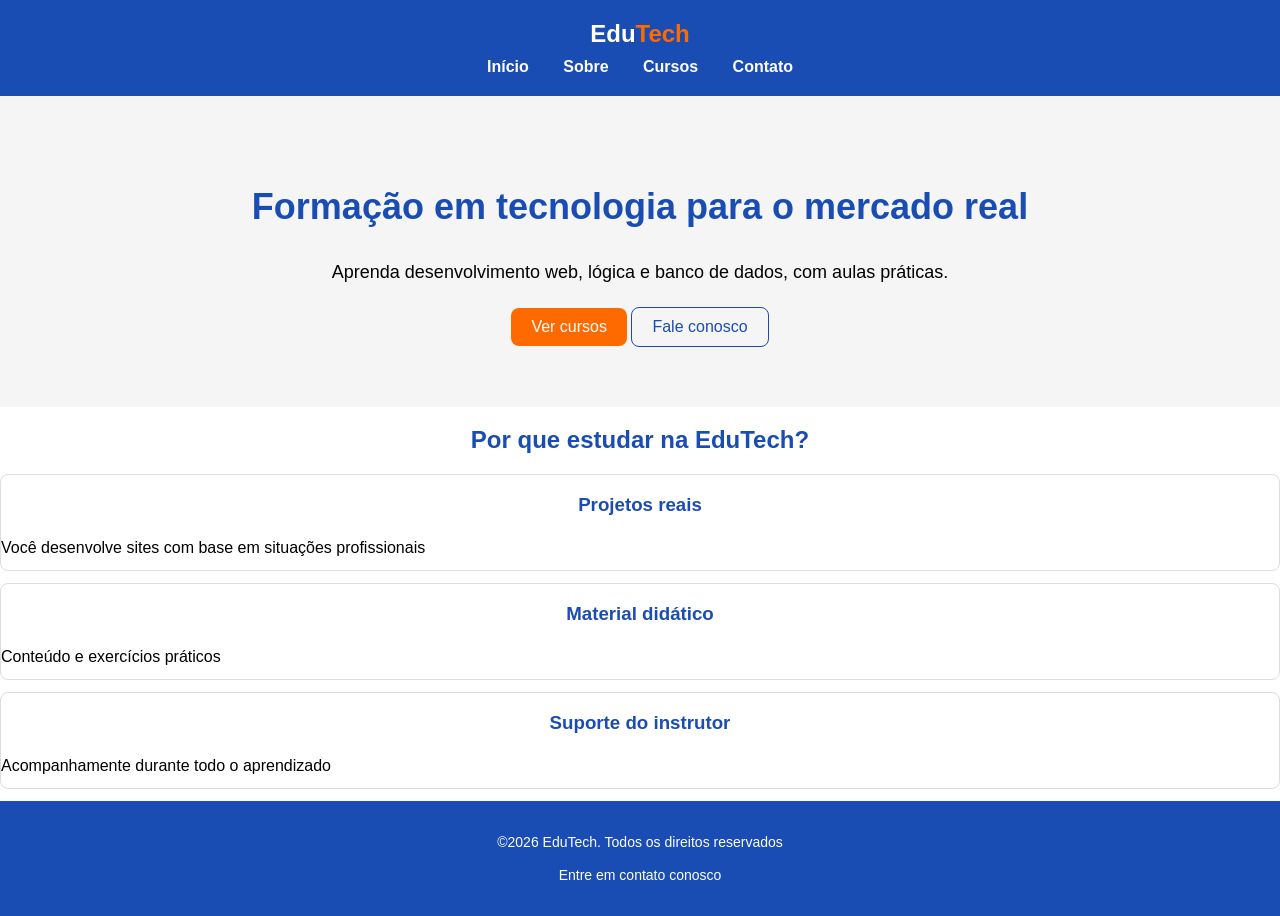
<file: index.html>
<!doctype html>
<!-- Específica o tipo de documento HTML5 -->

<html lang="pt-BR">
  <!-- Caberça do site - configuraçção e metadadados -->
  <head>
    <!-- O 'Head' precisa necessariamente do 'title' -->
    <title>EduTech - Formação em tecnologia</title>
    <meta charset="UTF-8" />
    <!-- Configuração do teclado brasileiro -->
    <meta name="viewport" content="width=device-width, initial-scale=1.0" />
    <!-- Tag de resposividade-->
    <link rel="stylesheet" href="CSS/style.css" />
  </head>

  <body>
    <!-- Corpo do site - Conteúdo visivél pra todos -->
    <header>
      <!-- Cabeçalho da página -->
      <div>
        <!-- Criar conteiner-->
        <a href="index.html" class="logo">Edu<span>Tech</span></a>
      </div>
      <nav>
        <a href="index.html">Início</a>
        <!-- 'a' e 'href' para ligar com outras páginas do projeto -->
        <a href="Pages/sobre.html">Sobre</a>
        <a href="Pages/cursos.html">Cursos</a>
        <a href="Pages/contato.html">Contato</a>
      </nav>
    </header>

    <!-- Conteúdo da página -->
    <main>
      <section class="hero">
        <div>
          <h1>Formação em tecnologia para o mercado real</h1>
          <p>
            Aprenda desenvolvimento web, lógica e banco de dados, com aulas
            práticas.
          </p>
          <a href="pages/cursos.html" class="btn-primario">Ver cursos</a>
          <a href="pages/contato.html" class="btn-secundario">Fale conosco</a>
        </div>
      </section>
      <section class="destaque">
        <div>
          <h2>Por que estudar na EduTech?</h2>
          <div>
            <article class="card">
              <h3>Projetos reais</h3>
              <p>Você desenvolve sites com base em situações profissionais</p>
            </article>
            <article class="card">
              <h3>Material didático</h3>
              <p>Conteúdo e exercícios práticos</p>
            </article>
            <article class="card">
              <h3>Suporte do instrutor</h3>
              <p>Acompanhamente durante todo o aprendizado</p>
            </article>
          </div>
        </div>
      </section>
    </main>
    <!-- ------------------ -->
    <footer>
      <!-- Rodapé da página -->
      <p>©2026 EduTech. Todos os direitos reservados</p>
      <p><a href="contato.html">Entre em contato conosco</a></p>
    </footer>
  </body>
</html>
</file>
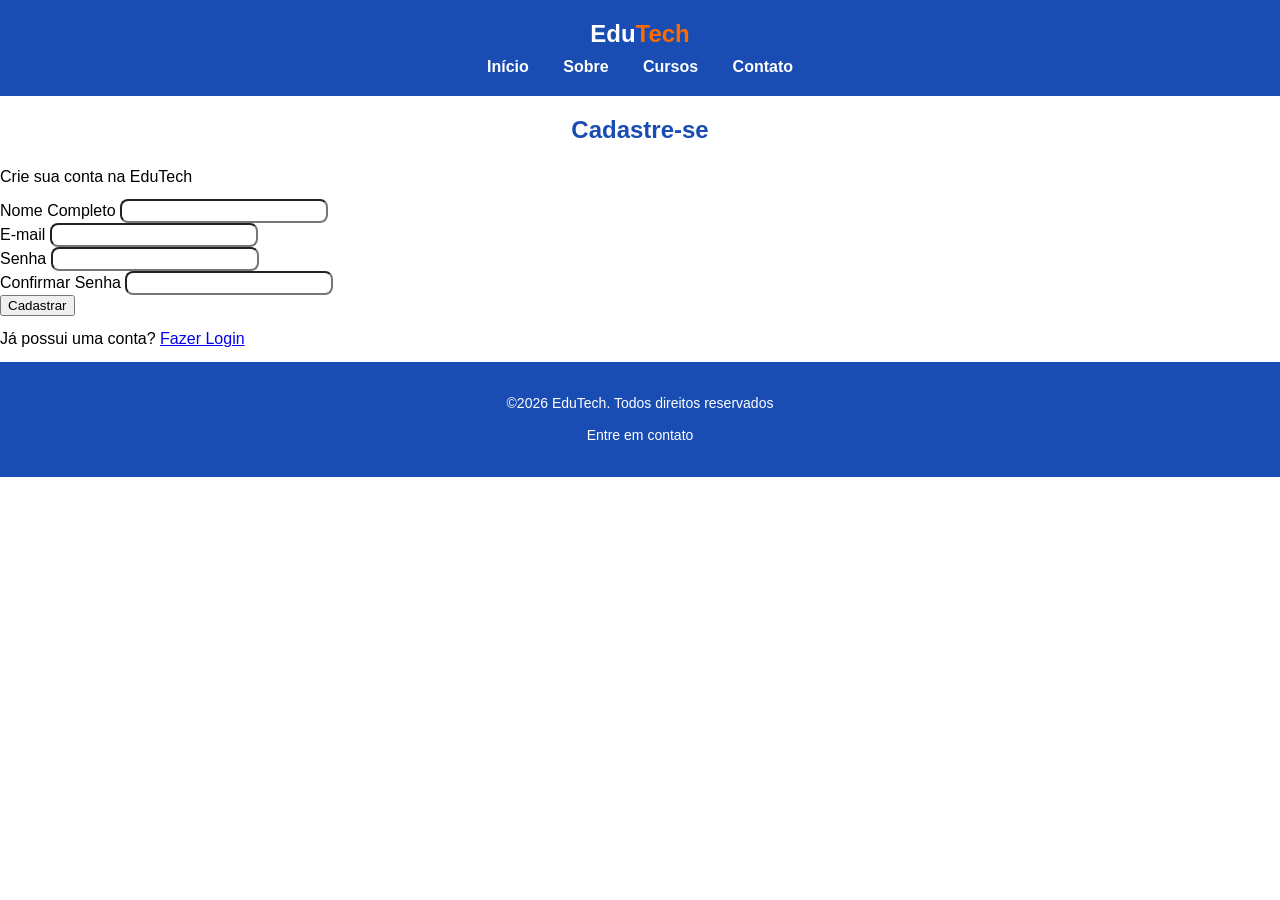
<file: PAGES/cadastro.html>
<!DOCTYPE html> <!-- Específica o Tipo de Documento - HTML 5 -->
<html lang="pt-BR">
    
    <head> <!-- CABEÇA DO SITE - CONFIGURAÇÕES E METADADOS-->
        <title>EduTech - Formação em Tecnologia</title>
        <meta charset="UTF-8"> <!--Permite acentos, cedilha e caracteres especiais-->
        <meta name="viewport" content="width-device-width,initial-scale=1.0"> 
        <link rel="stylesheet" href="../CSS/style.css">
            <!--Aplica responsividade no site - adapta pra telas menores-->
    </head>

    <body> <!-- CORPO DO SITE - CONTEÚDO VISÍVEL PARA TODOS-->

        <header class="topo"> <!-- CABEÇALHO DO CORPO DO SITE -->
                <div>
                    <a href="../index.html" class="logo">Edu<span>Tech</span></a>
                </div>
                <nav class="menu">
                    <a href="index.html">Início</a>
                    <a href="sobre.html">Sobre</a>
                    <a href="cursos.html">Cursos</a>
                    <a href="contato.html">Contato</a>
                </nav>
         
        </header>

        <!-- CONTEÚDO DA PÁGINA DO SITE -->
        <main>
              <section id="formCadastro">
                      <h1>Cadastre-se</h1>
                      <p>Crie sua conta na EduTech</p>
                      <form>
                            <label for="nomeCadastro">Nome Completo</label>
                            <input id="nomeCadastro" type="text" required>
                            <br>
                            <label for="emailCadastro">E-mail</label>
                            <input id="emailCadastro" type="email" required>
                            <br>
                            <label for="senhaCadastro">Senha</label>
                            <input id="senhaCadastro" type="password" required>
                            <br>
                            <label for="confirmarSenhaCadastro">Confirmar Senha</label>
                            <input id="confirmarSenhaCadastro" type="password" required>
                            <br>
                            <button type="submit">Cadastrar</button>
                      </form>
                      <p>Já possui uma conta? <a href="login.html">Fazer Login</a></p>
              </section>
            
        </main>

        <!-- -------------------------- -->

        <footer> <!-- RODAPÉ DO CORPO DO SITE -->
            <p>©2026 EduTech. Todos direitos reservados</p>
            <p><a href="contato.html">Entre em contato</a></p>
        </footer>

    </body>

</html>
</file>
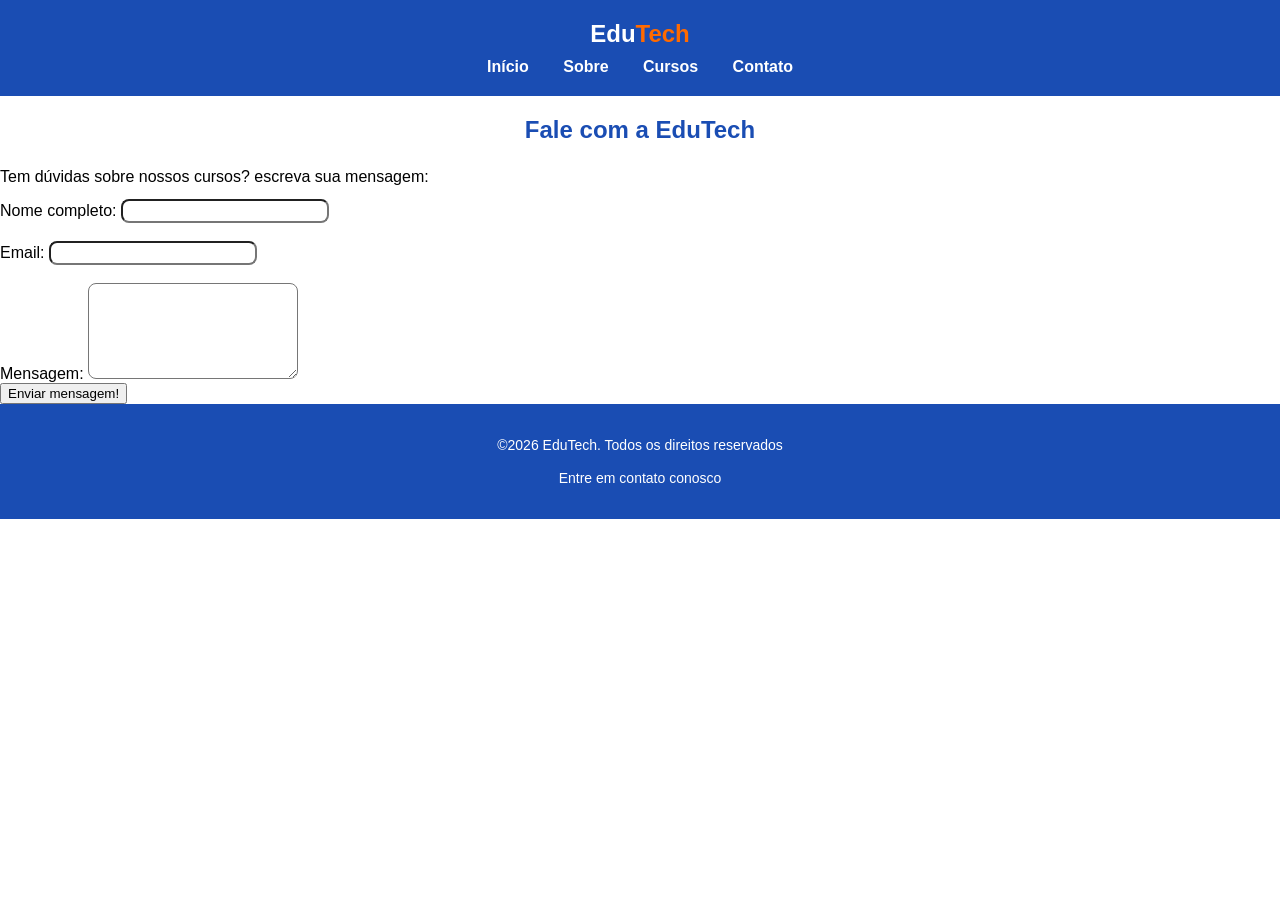
<file: PAGES/contato.html>
<!doctype html>
<!-- Específica o tipo de documento HTML5 -->

<html lang="pt-BR">
  <!-- Caberça do site - configuraçção e metadadados -->
  <head>
    <!-- O 'Head' precisa necessariamente do 'title' -->
    <title>EduTech - Formação em tecnologia</title>
    <meta charset="UTF-8" />
    <!-- Configuração do teclado brasileiro -->
    <meta name="viewport" content="width=device-width, initial-scale=1.0" />
    <!-- Tag de resposividade-->
    <link rel="stylesheet" href="../CSS/style.css" />
  </head>

  <body>
    <!-- Corpo do site - Conteúdo visivél pra todos -->
    <header>
      <!-- Cabeçalho da página -->
      <div>
        <!-- Criar conteiner-->
        <a href="index.html" class="logo">Edu<span>Tech</span></a>
      </div>
      <nav>
        <a href="../index.html">Início</a>
        <!-- 'a' e 'href' para ligar com outras páginas do projeto -->
        <a href="sobre.html">Sobre</a>
        <a href="cursos.html">Cursos</a>
        <a href="contato.html">Contato</a>
      </nav>
    </header>

    <!-- Conteúdo da página -->
    <main>
      <section id="ConteinerFormContato">
        <h1>Fale com a EduTech</h1>
        <p>Tem dúvidas sobre nossos cursos? escreva sua mensagem:</p>
        <form id="FormContato">
          <label for="NomeContato">Nome completo:</label>
          <input id="NomeContato" type="text" required />
          <br />
          <br />
          <label for="EmailContato">Email:</label>
          <input id="EmailContato" type="email" required />
          <br />
          <br />
          <label for="MensagemContato">Mensagem:</label>
          <textarea
            id="MensagemContato"
            rows="5"
            required
            minlength="50"
          ></textarea>
          <br />
          <button type="submit">Enviar mensagem!</button>
        </form>
      </section>
    </main>
    <!-- ------------------ -->
    <footer>
      <!-- Rodapé da página -->
      <p>©2026 EduTech. Todos os direitos reservados</p>
      <p><a href="contato.html">Entre em contato conosco</a></p>
    </footer>
  </body>
</html>
</file>
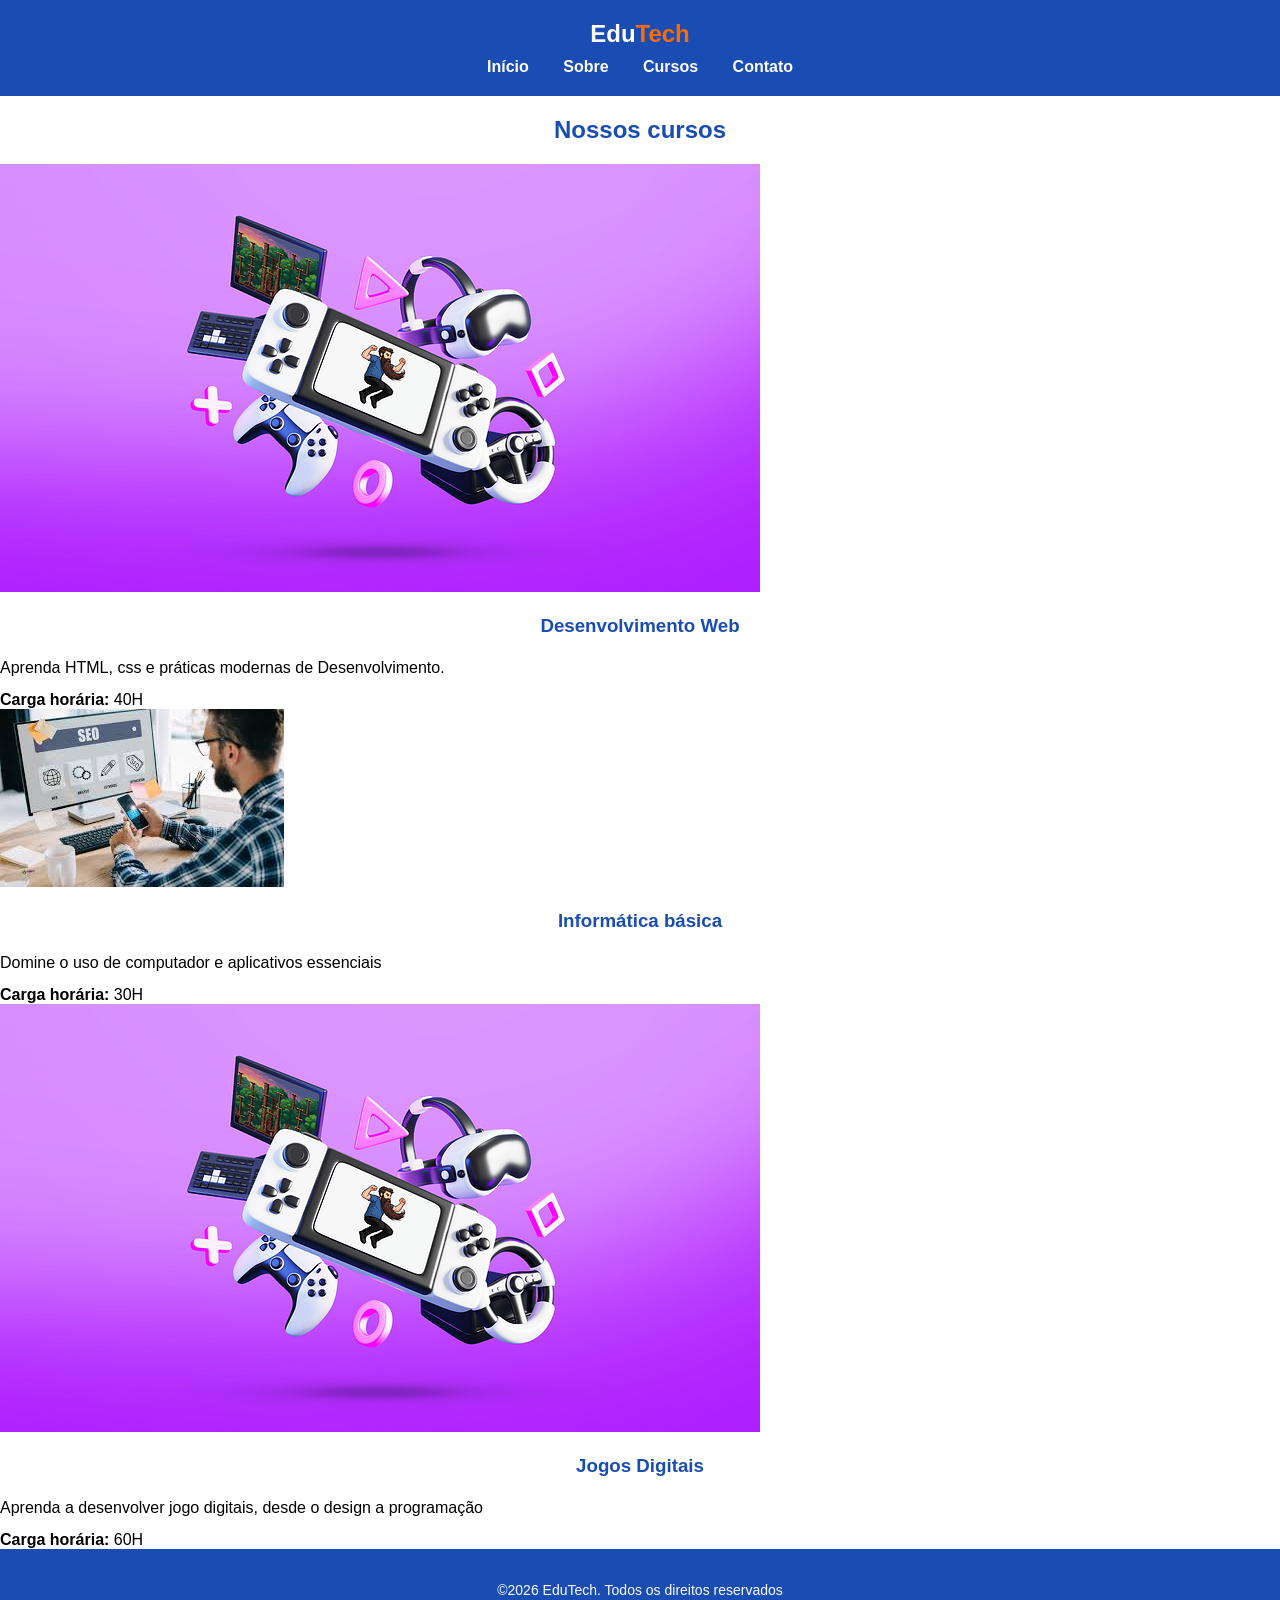
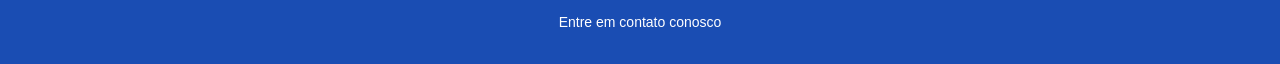
<file: PAGES/cursos.html>
<!doctype html>
<!-- Específica o tipo de documento HTML5 -->

<html lang="pt-BR">
  <!-- Caberça do site - configuraçção e metadadados -->
  <head>
    <!-- O 'Head' precisa necessariamente do 'title' -->
    <title>EduTech - Formação em tecnologia</title>
    <meta charset="UTF-8" />
    <!-- Configuração do teclado brasileiro -->
    <meta name="viewport" content="width=device-width, initial-scale=1.0" />
    <!-- Tag de resposividade-->
    <link rel="stylesheet" href="../CSS/style.css">
  </head>

  <body>
    <!-- Corpo do site - Conteúdo visivél pra todos -->
    <header>
      <!-- Cabeçalho da página -->
      <div>
        <!-- Criar conteiner-->
        <a href="index.html" class="logo">Edu<span>Tech</span></a>
      </div>
      <nav>
        <a href="../index.html">Início</a>
        <!-- 'a' e 'href' para ligar com outras páginas do projeto -->
        <a href="sobre.html">Sobre</a>
        <a href="cursos.html">Cursos</a>
        <a href="contato.html">Contato</a>
      </nav>
    </header>

    <!-- Conteúdo da página -->
    <main>
      <!-- Sessão dos cursos-->
      <section>
        <h2>Nossos cursos</h2>
        <!-- Cards dos cursos -->
        <article>
          <img src="../IMAGES/CURSO DE JOGOS.png" alt="Jogos digitais" />
          <h3>Desenvolvimento Web</h3>
          <p>Aprenda HTML, css e práticas modernas de Desenvolvimento.</p>
          <strong>Carga horária:</strong> 40H
        </article>
        <article>
          <img src="../IMAGES/INFORMATICABASICA.jpg" alt="Informática básica" />
          <h3>Informática básica</h3>
          <p>Domine o uso de computador e aplicativos essenciais</p>
          <strong>Carga horária:</strong> 30H
        </article>
        <article>
          <img src="../IMAGES/CURSO DE JOGOS.png" alt="Jogos digitais" />
          <h3>Jogos Digitais</h3>
          <p>
            Aprenda a desenvolver jogo digitais, desde o design a programação
          </p>
          <strong>Carga horária:</strong> 60H
        </article>
      </section>
    </main>
    <!-- ------------------ -->
    <footer>
      <!-- Rodapé da página -->
      <p>©2026 EduTech. Todos os direitos reservados</p>
      <p><a href="contato.html">Entre em contato conosco</a></p>
    </footer>
  </body>
</html>
</file>
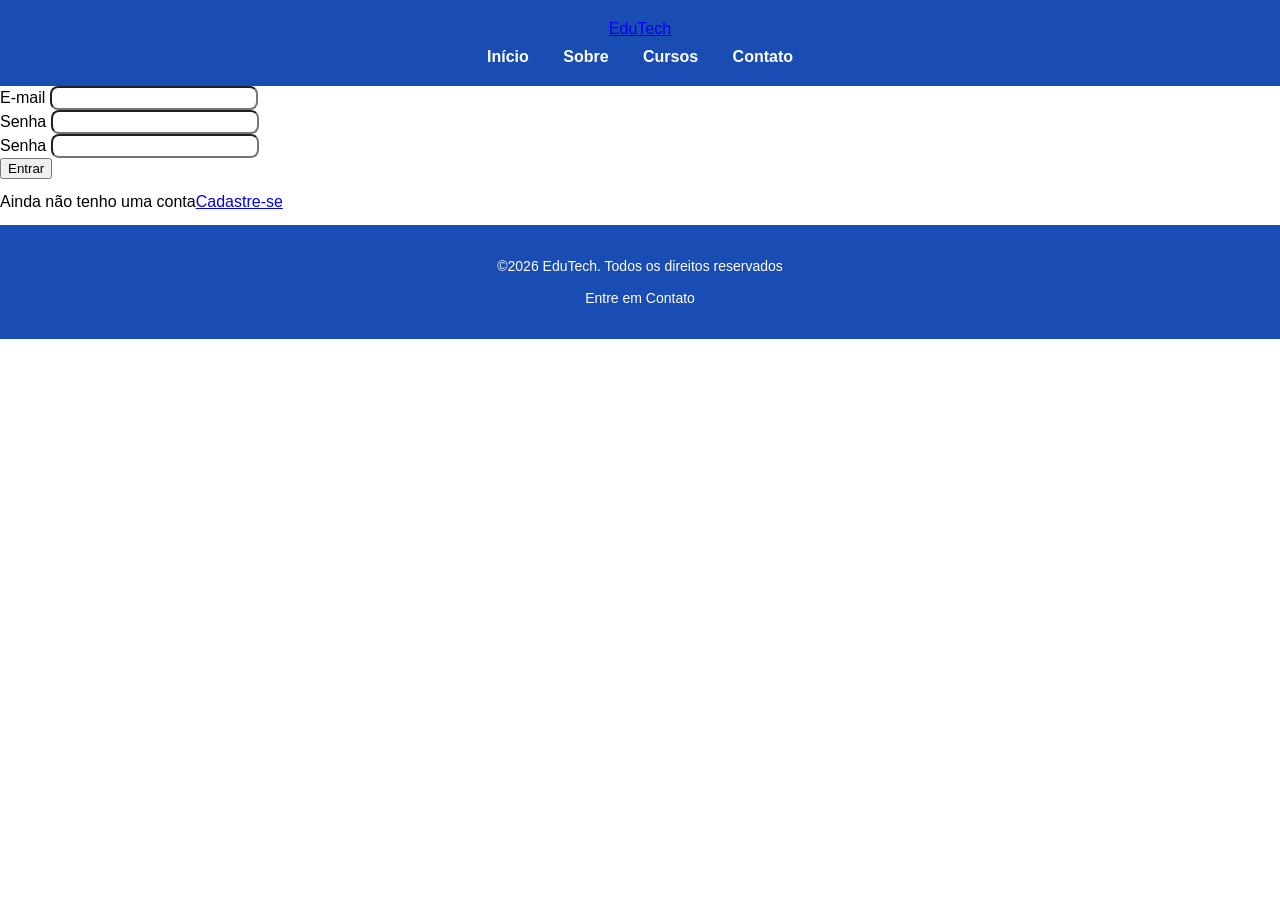
<file: PAGES/login.html>
<!DOCTYPE html> <!-- Tipo de Docuemnto - HTML 5 -->
<html lang="pt-BR">
    <head> <!-- CABEÇA DO SITE - CONFIGURAÇÕES E METADADOS-->
        <title> EduTech - Formação em Tecnologia</title>
        <meta charset="UTF-8"> <!-- Permite acentos, cedilha e caracteres especiais-->
        <meta name="viewport" content="width-device-width,initial-scale=1.0">
        <link rel="stylesheet" href="../CSS/style.css"-->
    </head>

    <body> <!-- CORPO DO SITE - CONTEÚDO VISÍVEL PARA TODOS-->
        <header> <!-- CABEÇALHO DO CORPO DO SITE -->
                <div>
                    <a href="../index.html">Edu<span>Tech</span></a>
                </div>
                <nav>
                    <a href="../index.html">Início</a>
                    <a href="sobre.html">Sobre</a>
                    <a href="cursos.html">Cursos</a>
                    <a href="contato.html">Contato</a>
                </nav>
         
        </header>
        
        <!-- CONTEÚDO DA PÁGINA DO SITE -->
         <main>

            <section id="containerFormLogin">
                <form id="formLogin" >
                     <label for ="emailLogin">E-mail</label>
                     <input id="emailLogin" type="email" required>
                     <br>
                     <label>Senha</label>
                     <input id="senhaLogin" type="password" required>
                     <br>
                     <label for="senhaLogin">Senha</label>
                     <input id="senhaLogin" type="password" required>
                     <br>
                     <button type="submit">Entrar</button>
                </form>
                <p>Ainda não tenho uma conta<a href="cadastro.html">Cadastre-se</a></p>   
             </section>
            
         </main>

        <!-- --------------------------- -->
        
        <footer> <!-- RODAPÉ DO CORPO DO SITE -->
            <p>©2026 EduTech. Todos os direitos reservados </p>
            <p><a href="contato.html">Entre em Contato</a></p>
        </footer>



    </body>
</file>
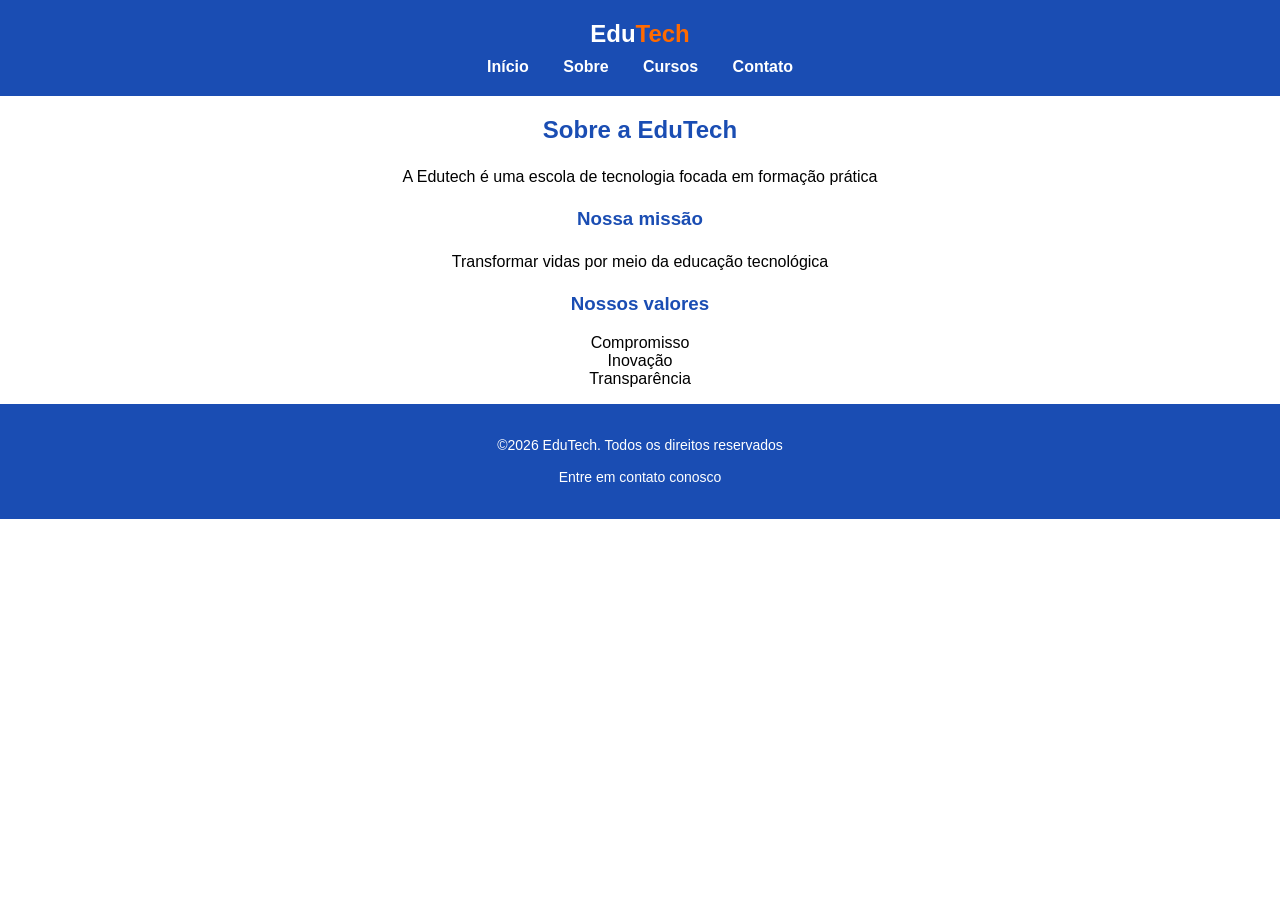
<file: PAGES/sobre.html>
<!doctype html>
<!-- Específica o tipo de documento HTML5 -->

<html lang="pt-BR">
  <!-- Caberça do site - configuraçção e metadadados -->
  <head>
    <!-- O 'Head' precisa necessariamente do 'title' -->
    <title>EduTech - Formação em tecnologia</title>
    <meta charset="UTF-8" />
    <!-- Configuração do teclado brasileiro -->
    <meta name="viewport" content="width=device-width, initial-scale=1.0" />
    <!-- Tag de resposividade-->
    <link rel="stylesheet" href="../CSS/style.css" />

    <style>
      .sobre {
        padding: 30 px 20px;
      }

      .sobre p {
        text-align: center;
      }

      .valores-lista {
        list-style: none;
        padding: 0;
        text-align: center;
      }

    </style>
  </head>

  <body>
    <!-- Corpo do site - Conteúdo visivél pra todos -->
    <header>
      <!-- Cabeçalho da página -->
      <div>
        <!-- Criar conteiner-->
        <a href="index.html" class="logo">Edu<span>Tech</span></a>
      </div>
      <nav>
        <a href="../index.html">Início</a>
        <!-- 'a' e 'href' para ligar com outras páginas do projeto -->
        <a href="sobre.html">Sobre</a>
        <a href="cursos.html">Cursos</a>
        <a href="contato.html">Contato</a>
      </nav>
    </header>

    <!-- Conteúdo da página -->
    <main class="">
      <!-- Seção princial da página sobre -->
      <section class="sobre">
        <!-- Título da página -->
        <h2>Sobre a EduTech</h2>
        <!-- Texto falando sobre a empresa -->
        <p>A Edutech é uma escola de tecnologia focada em formação prática</p>
        <!-- Subtítulo focado na missão da empresa -->
        <h3>Nossa missão</h3>
        <p>Transformar vidas por meio da educação tecnológica</p>
        <!-- ------------------------------------------------------------- -->
        <h3>Nossos valores</h3>
        <!-- Lista não ordenada -->
        <ul class="valores-lista">
          <li>Compromisso</li>
          <li>Inovação</li>
          <li>Transparência</li>
        </ul>
      </section>
    </main>
    <!-- ------------------ -->
    <footer>
      <!-- Rodapé da página -->
      <p>©2026 EduTech. Todos os direitos reservados</p>
      <p><a href="contato.html">Entre em contato conosco</a></p>
    </footer>
  </body>
</html>
</file>
<file: CSS/style.css>
/* Configurações gerais */

body {
  font-family: Arial, Helvetica, sans-serif;
  margin: 0;
  padding: 0;
  color: black;
  background-color: white;
}

h1,
h2,
h3 {
  color: #1a4db3;
  text-align: center;
}

p {
  line-height: 1.6;
  margin: 10px 0;
}

header {
  background-color: #1a4db3;
  color: white;
  padding: 20px 0;
  text-align: center;
}

footer {
  color: white;
  background-color: #1a4db3;
  text-align: center;
  padding: 20px;
  font-size: 14px;
}

footer a {
  text-decoration: none;
  color: white;
}

/* Para chamr e configurar uma class, usa "." depois o nome da class */
.logo {
  text-decoration: none; /* Tira o sublinado do link */
  font-family: Arial, Helvetica, sans-serif; /* Define a fonte da letra */
  font-size: 24px; /* Define o tamanho da letra */
  font-weight: bold; /* Coloca em negrito */
  color: white; /* cor da letra */
}

.logo span {
  color: #ff6a00;
}

nav {
  text-align: center;
  margin-top: 10px;
}

nav a {
  color: white;
  font-family: Arial, Helvetica, sans-serif;
  text-decoration: none;
  font-weight: bold;
  margin: 0 15px;
}

nav a:hover {
  color: orange;
}

/* Seção principal da página início */

.hero {
  background-color: #f5f5f5;
  text-align: center;
  padding: 60px 20px;
}

.hero p {
  color: black;
  font-family: Arial, Helvetica, sans-serif;
  font-size: 18px;
  margin-bottom: 20px;
}

.hero h1 {
  font-size: 36px;
  color: #1a4db3;
}

.btn-primario {
  background-color: #ff6a00;
  color: white;
  text-decoration: none;
  padding: 10px 20px;
  border-radius: 8px;
  display: inline-block;
}

.btn-secundario {
  background-color: #f5f5f5;
  color: #1a4db3;
  text-decoration: none;
  padding: 10px 20px;
  border-radius: 8px;
  border: 1px solid #1a4db3;
  display: inline-block;
}

.btn-primario:hover {
  color: #f5f5f5;
  background-color: #1a4db3;
}

.btn-secundario:hover {
  background-color: #ff6a00;
  color: white;
  display: inline-block;
  border: 0px;
}

/* efeito do professor (sugestão) */
/*.btn-primario:hover, .btn-secundario:hover {
  opacity: 0.6; /* Opacidade do butão }*/

.destaques {
  padding: 30px 20px;
}

.card {
  background-color: white;
  margin: 12px 0;
  border: 1px solid #dddddd;
  border-radius: 8px;
}


/* PAGINAS CURSOS */

.curso{
  padding: 15p ;
  margin:15px;
  border:1px  solid #dddddd;
  border-radius: 8px;
}

.curso img{
  max-width: 100%;
  height: auto;
}

/* PAGINAS CONTATO */
input,textarea{
  font-family: Arial, Helvetica, sans-serif;
  font-size: 16px;
  border-radius :8px;
  max-width:100%;
  box-sizing: border-box;
}

input:focus,textarea:focus{
  outline: 2px solid #1a4db3;
} 

::backdrop {
  background-color: #ff6a00;
  color:#f5f5f5;
  border-radius:8px;
  border:none;
  padding: 10px 20px;
  cursor: pointer ; 

}

#conteinerfoourContato{
  text-align: center;
}
</file>
